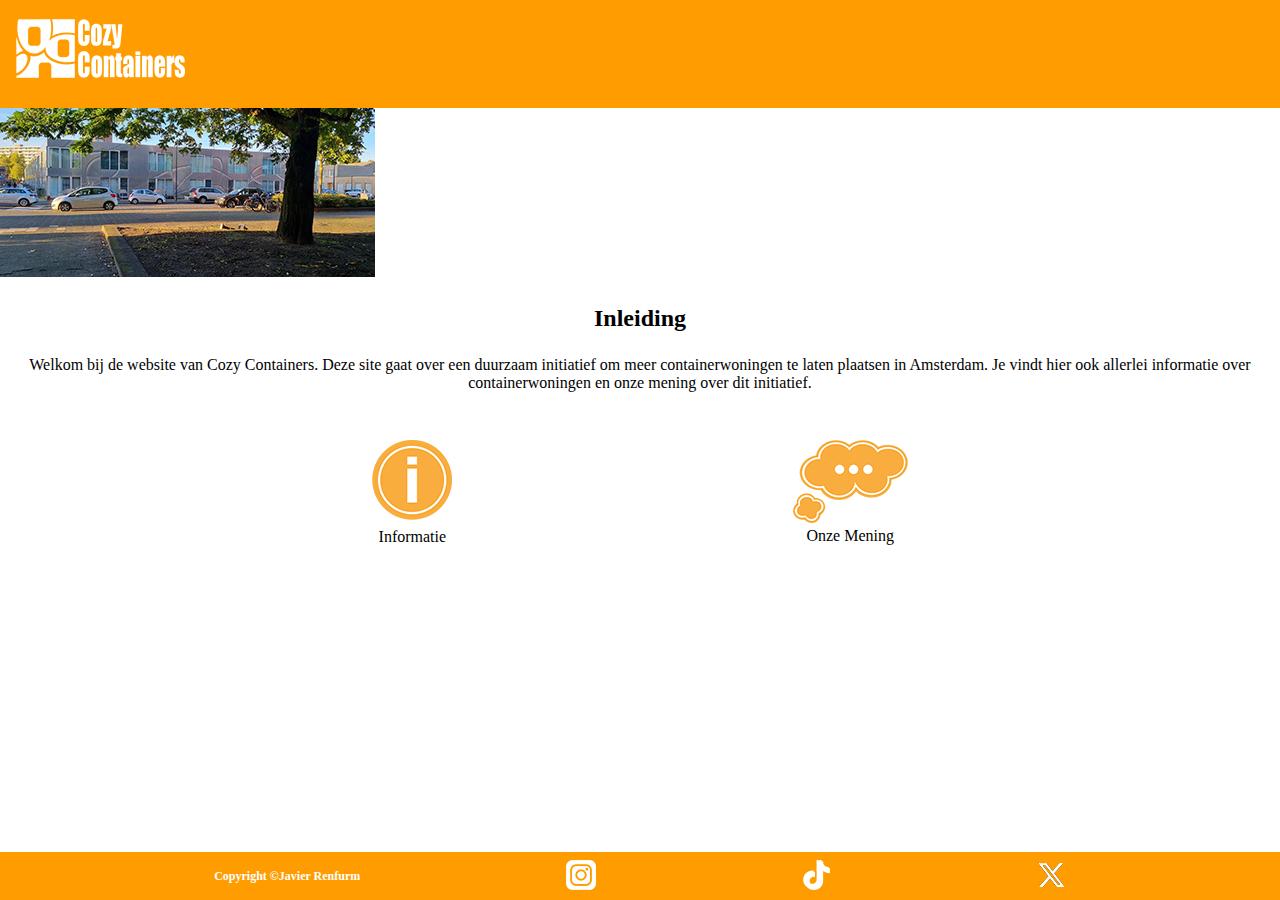
<file: index.html>
<!DOCTYPE html>
<html lang="nl">
<head>
    <meta charset="UTF-8">
    <meta name="viewport" content="width=device-width, initial-scale=1.0">
    <link rel="stylesheet" href="style.css">
    <link rel="icon" type="image/png" href="img/Beeldlogo.png">
    <title>Cozy Containers-Home</title>
</head>

<body>

    <!-- header -->
    <header>
        <img src="img/Combinatielogo.png" alt="Combinatielogo">
    </header>
    
    <!-- main -->
    <main>
        <img src="img/banner.jpg" alt="">
        <h1>Inleiding</h1>
        <p>Welkom bij de website van Cozy Containers.
            Deze site gaat over een duurzaam initiatief om meer containerwoningen te laten plaatsen in Amsterdam.
            Je vindt hier ook allerlei informatie over containerwoningen en onze mening over dit initiatief.</p>
        <!-- navigatie -->
        <nav>
            <figure>
                <a href="informatie.html"><img src="img/Informatie-icoon.png" alt="Informatie"></a>
                <figcaption>Informatie</figcaption>
            </figure>
            <figure>
                <a href="onze-mening.html"><img src="img/Mening-icoon.png" alt="Onze-mening"></a>
                <figcaption>Onze Mening</figcaption>
            </figure>
        </nav>    
    </main>

    <!-- footer -->
    <footer>
        <h2>Copyright ©Javier Renfurm</h2>
        <a href="https://www.instagram.com/"><img src="img/Instagram.png" alt="Instagram"></a>
        <a href="https://www.tiktok.com/"><img src="img/TikTok.png" alt="TikTok"></a>
        <a href="https://twitter.com/?logout=1699462310805"><img src="img/Twitter.png" alt="Twitter"></a>
    </footer>

</body>
</html>
</file>
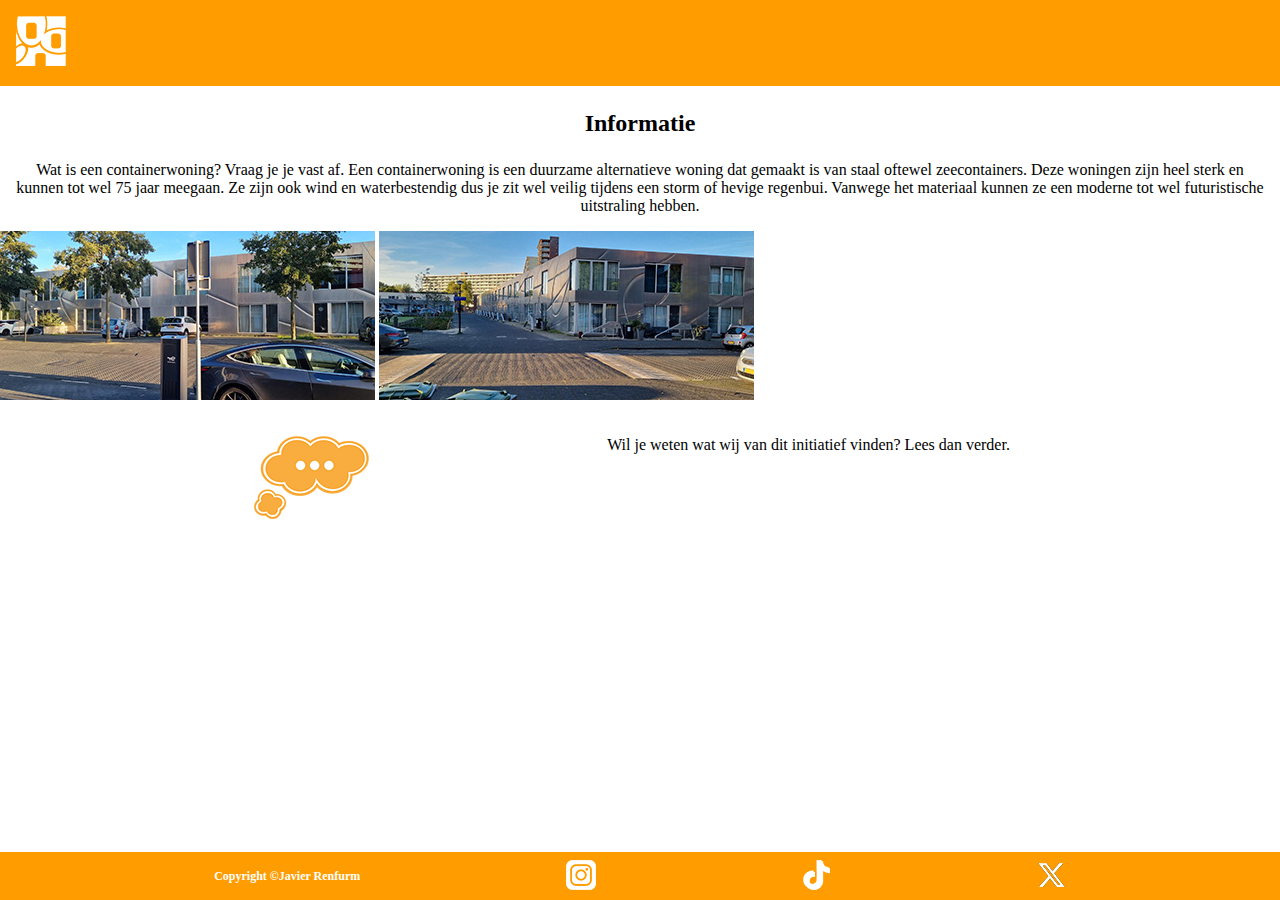
<file: informatie.html>
<!DOCTYPE html>
<html lang="nl">
<head>
    <meta charset="UTF-8">
    <meta name="viewport" content="width=device-width, initial-scale=1.0">
    <link rel="stylesheet" href="style.css">
    <link rel="icon" type="image/png" href="img/Beeldlogo.png">
    <title>Cozy Containers-Informatie</title>
</head>

<body>

    <!-- header -->
    <header>
        <a href="index.html"><img src="img/Beeldlogo.png" alt="Beeldlogo"></a>
    </header>
    
    <!-- main -->
    <main>
        <h1>Informatie</h1>
        <p>Wat is een containerwoning? Vraag je je vast af.
            Een containerwoning is een duurzame alternatieve woning dat gemaakt is van staal oftewel zeecontainers.
            Deze woningen zijn heel sterk en kunnen tot wel 75 jaar meegaan. 
            Ze zijn ook wind en waterbestendig dus je zit wel veilig tijdens een storm of hevige regenbui.
            Vanwege het materiaal kunnen ze een moderne tot wel futuristische uitstraling hebben.
            </p>
        <img src="img/Foto-1.jpg" alt="Containerwoning-1">
        <img src="img/Foto-2.jpg" alt="Containerwoning-2">
        <!-- navigatie -->
        <nav>
            <a href="onze-mening.html"><img src="img/Mening-icoon.png" alt="Onze-mening"></a>
            <p>Wil je weten wat wij van dit initiatief vinden? Lees dan verder.</p>
        </nav>    
    </main>

    <!-- footer -->
    <footer>
        <h2>Copyright ©Javier Renfurm</h2>
        <a href="https://www.instagram.com/"><img src="img/Instagram.png" alt="Instagram"></a>
        <a href="https://www.tiktok.com/"><img src="img/TikTok.png" alt="TikTok"></a>
        <a href="https://twitter.com/?logout=1699462310805"><img src="img/Twitter.png" alt="Twitter"></a>
    </footer>

</body>
</html>
</file>
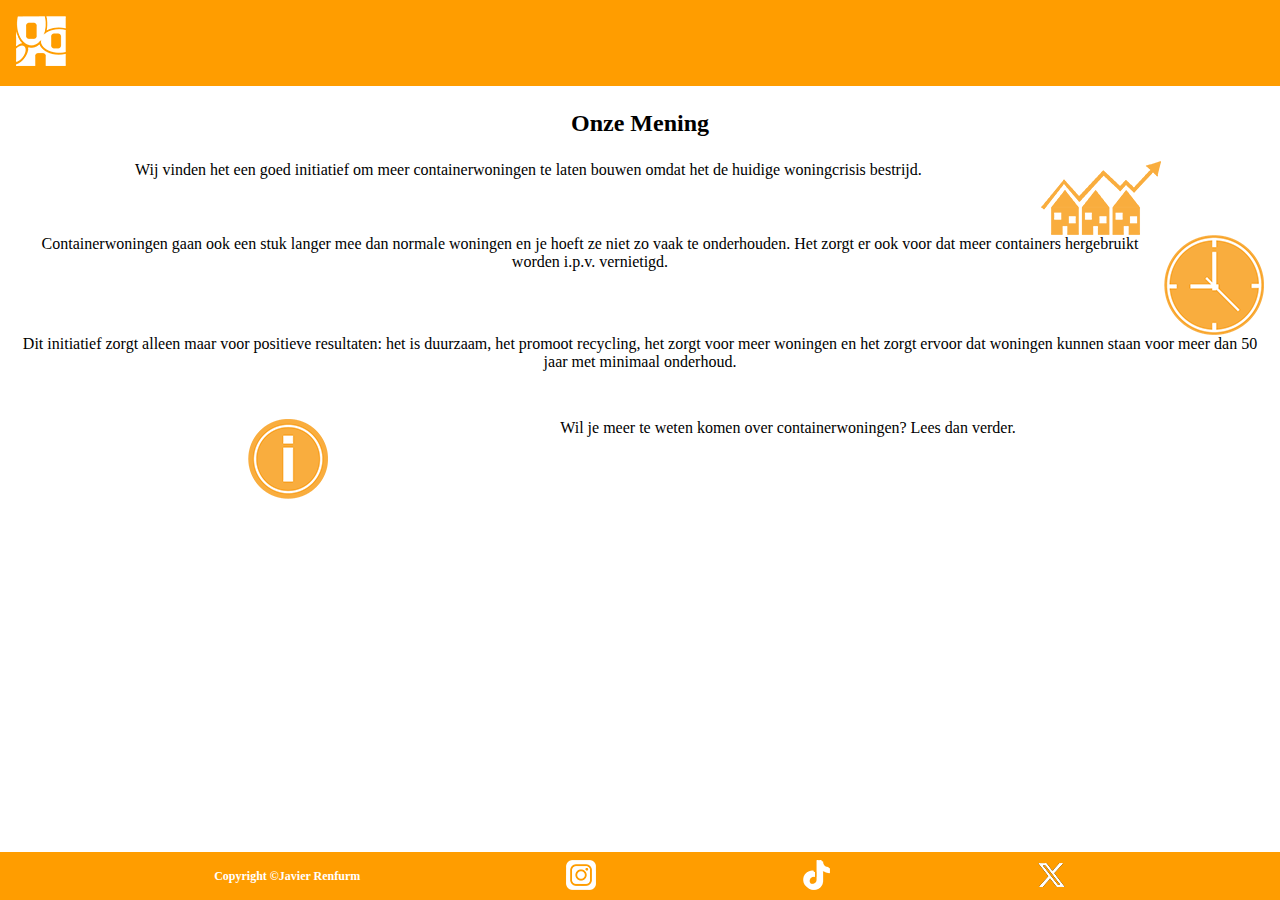
<file: onze-mening.html>
<!DOCTYPE html>
<html lang="nl">
<head>
    <meta charset="UTF-8">
    <meta name="viewport" content="width=device-width, initial-scale=1.0">
    <link rel="stylesheet" href="style.css">
    <link rel="icon" type="image/png" href="img/Beeldlogo.png">
    <title>Cozy Containers-Mening</title>
</head>

<body>

    <!-- header -->
    <header>
        <a href="index.html"><img src="img/Beeldlogo.png" alt="Beeldlogo"></a>
    </header>
    
    <!-- main -->
    <main>
        <h1>Onze Mening</h1>
            <article>
                <p>Wij vinden het een goed initiatief om meer containerwoningen te laten bouwen omdat het de huidige woningcrisis bestrijd.</p>
                <img src="img/Woning-stijging.png" alt="Woningen-stijging">
            </article>

            <article>
                <p>Containerwoningen gaan ook een stuk langer mee dan normale woningen en je hoeft ze niet zo vaak te onderhouden.
                    Het zorgt er ook voor dat meer containers hergebruikt worden i.p.v. vernietigd.</p>
                <img src="img/Tijd.png" alt="Tijd">
            </article>
        
        <p>Dit initiatief zorgt alleen maar voor positieve resultaten: het is duurzaam, het promoot recycling, 
            het zorgt voor meer woningen en het zorgt ervoor dat woningen kunnen staan voor meer dan 50 jaar met minimaal onderhoud.</p>
        <!-- navigatie -->
        <nav>
            <a href="informatie.html"><img src="img/Informatie-icoon.png" alt="Informatie"></a>
            <p>Wil je meer te weten komen over containerwoningen? Lees dan verder.</p>
        </nav>    
    </main>

    <!-- footer -->
    <footer>
        <h2>Copyright ©Javier Renfurm</h2>
        <a href="https://www.instagram.com/"><img src="img/Instagram.png" alt="Instagram"></a>
        <a href="https://www.tiktok.com/"><img src="img/TikTok.png" alt="TikTok"></a>
        <a href="https://twitter.com/?logout=1699462310805"><img src="img/Twitter.png" alt="Twitter"></a>
    </footer>

</body>
</html>
</file>
<file: style.css>
* {
    padding: 0;
    margin: 0;
    box-sizing: border-box;
}

/* Text Styling */
p {
    text-align: center;
    font-family: 'Gill Sans MT';
    font-size: 1em;
    margin-left: 1em;
    margin-right: 1em;
    padding-bottom: 1em;
}

h1 {
    text-align: center;
    font-family: 'Franklin Gothic Medium';
    font-size: 1.5em;
    padding-bottom: 1em;
    padding-top: 1em;
}

h2 {
    text-align: center;
    font-family: 'Franklin Gothic Medium';
}

/* Body Styling */
main {
    align-items: center;
    flex-grow: 1;
}

footer {
    background-color: #ff9d00;
    font-size: 0.5em;
    color: white;
    padding: 1em;
    display: flex;
    justify-content: space-evenly;
    align-items: center;
}

body {
    display: flex;
    flex-direction: column;
    min-height: 100vh;
}

header {
    background-color: #ff9d00;
    padding: 1em;
}

nav {
    display: flex;
    justify-content: space-evenly;
    padding-top: 2em;
    padding-bottom: 2em;
    margin-left: 2em;
    margin-right: 2em;
}

figcaption {
    font-family: 'Gill Sans MT';
    text-align: center;
}

article {
    display: flex;
    justify-content: space-evenly;
    margin-left: 1em;
    margin-right: 1em;
}

img {
    align-self: center;
}
</file>
